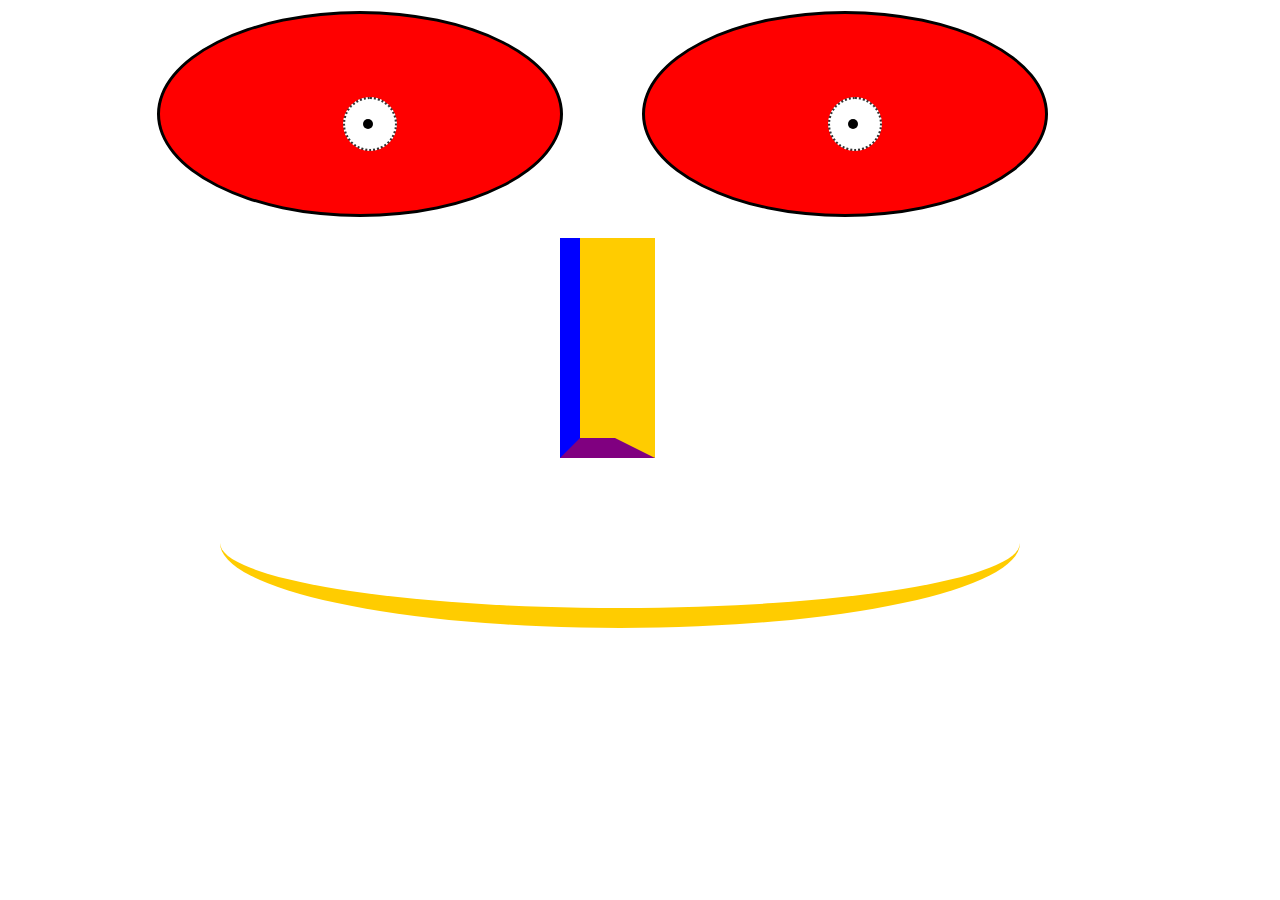
<file: Exo_css/index.html>
<!DOCTYPE html>
<html lang="en">

<head>
  <meta charset="UTF-8">
  <link rel="stylesheet" type="text/css" href="style.css" />
  <title>Le Clown</title>
</head>

<body>
  <br>
  <br>
  <br>
  <br>
  <br>
  <br>
  <div class="eyes">
    <div class="eye">
      <div class="circle">
      </div>
      <div class="ball">
      </div>
      <div class="box">
      </div>
      <div class="mouth">
      </div>
    </div>
    <div class="eye">
      <div class="circle">
      </div>
      <div class="ball">
      </div>
    </div>
  </div>
</body>

</html>
</body>

</html>
</file>
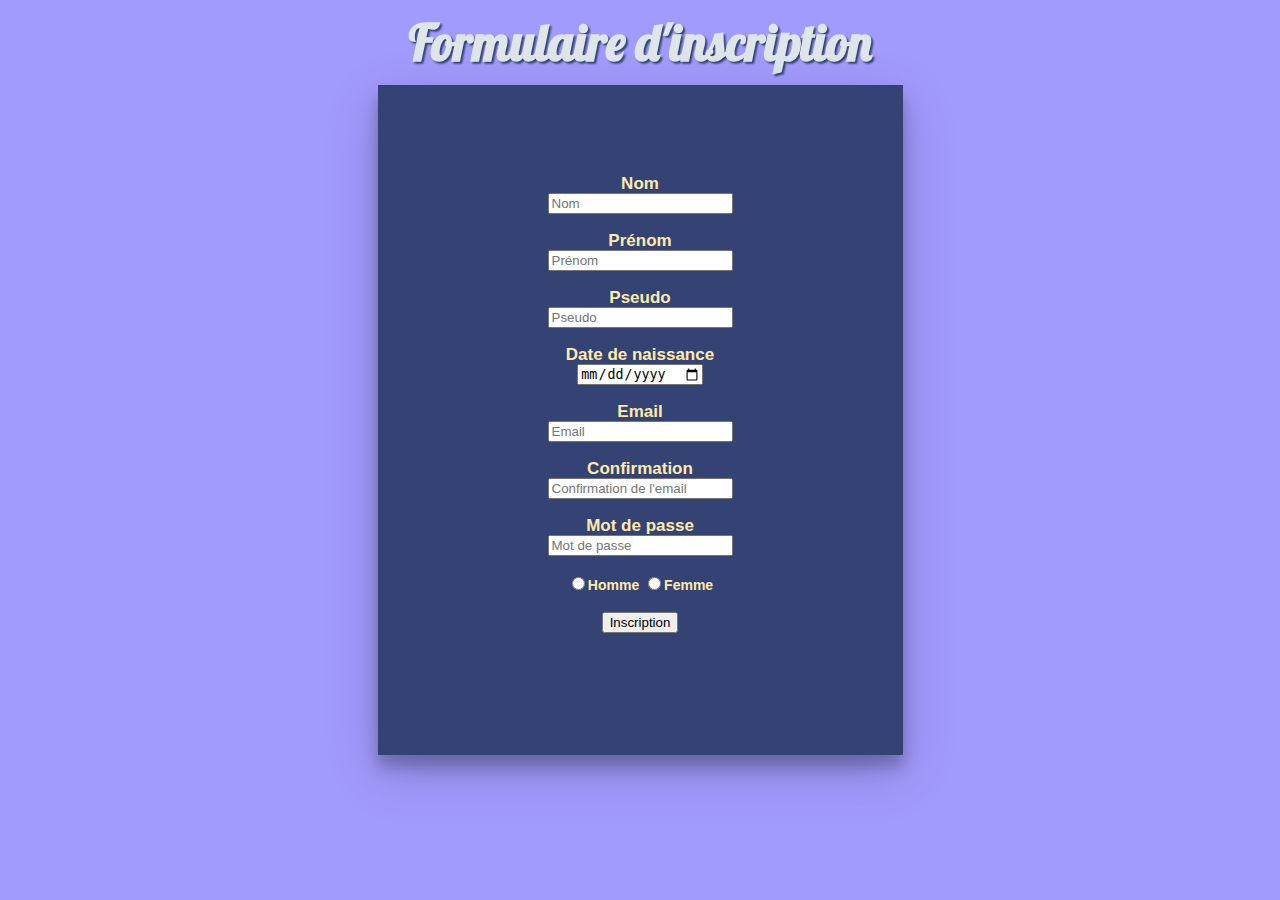
<file: Projet_formJS/index.html>
<!DOCTYPE html>
<html lang="fr">

<head>
    <meta charset="utf-8">
    <meta name="viewport" content="width=device-width, initial-scale=1">
    <title>Formulaire JS</title>
    <link href="style.css" type="text/css" rel="stylesheet">
    <link href="https://fonts.googleapis.com/css?family=Lobster&display=swap" rel="stylesheet">
    <link href="https://fonts.googleapis.com/css?family=Fredoka+One|Lobster&display=swap" rel="stylesheet">
    <link rel="shortcut icon" type="image/x-icon" href="favicon.ico">
</head>

<body>
    <h1>Formulaire d'inscription</h1>
    <div class="login-wrap">
        <div class="login-html">
            <form method="POST" name="inscription" id="contact">
                <div class="login-form">
                    <div class="sign-in-htm">
                        <div class="group">
                            <label class="label">Nom</label>
                            <input type="text" name="name" placeholder="Nom">
                            <br>
                            <br>
                        </div>
                        <div class="group">
                            <label class="label">Prénom</label>
                            <input type="text" name="firstname" placeholder="Prénom">
                            <br>
                            <br>
                        </div>
                        <div class="group">
                            <label class="label">Pseudo</label>
                            <input type="text" name="pseudo" placeholder="Pseudo">
                            <br>
                            <br>
                        </div>
                        <div class="group">
                            <label class="label">Date de naissance</label>
                            <input type="date" name="DateN">
                            <br>
                            <br>
                        </div>
                        <div class="group">
                            <label class="label">Email</label>
                            <input type="email" name="email" placeholder="Email" id="email">
                            <br>
                            <br>
                        </div>
                        <div class="group">
                            <label class="label">Confirmation</label>
                            <input type="email" name="email-confirmation" placeholder="Confirmation de l'email" id="email2">
                            <br>
                            <br>
                        </div>
                        <div class="group">
                            <label class="label">Mot de passe</label>
                            <input type="password" name="mdp" placeholder="Mot de passe">
                            <br>
                            <br>
                        </div>
                        <div class="group">
                            <label class="label"></label>
                            <input name="sexe" type="radio" value="Homme">Homme
                            <input name="sexe" type="radio" value="Femme">Femme
                            <br>
                            <br>
                        </div>
                        <div class="group">
                            <label class="label"></label>
                            <input type="submit" value="Inscription">
                        </div>
                    </div>
                </div>
            </form>
        </div>
    </div>
    <p id="erreur"></p>
    <script src="app.js"></script>
</body>

</html>​
</file>
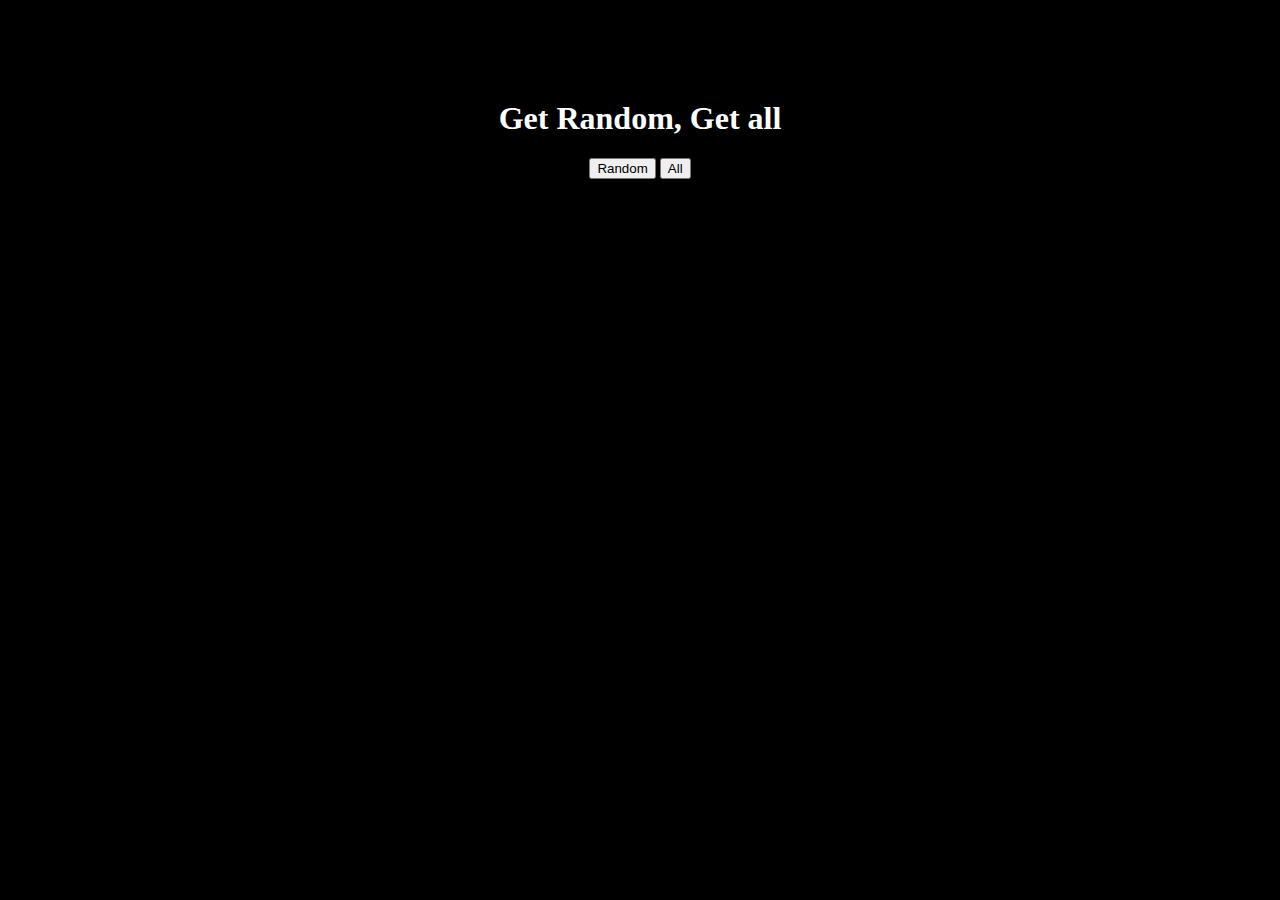
<file: Random-js/index.html>
<!DOCTYPE html>
<html lang="fr">
<head>
    <meta charset="utf-8">
    <meta name="viewport" content="width=device-width, initial-scale=1.0">
    <title>Random-js</title>
    <!--BOOTSTRAP-->
    <link href="https://cdn.jsdelivr.net/npm/bootstrap@5.0.0-beta2/dist/css/bootstrap.min.css" rel="stylesheet" integrity="sha384-BmbxuPwQa2lc/FVzBcNJ7UAyJxM6wuqIj61tLrc4wSX0szH/Ev+nYRRuWlolflfl" crossorigin="anonymous">
    <!--CSS-->
    <link href="style.css" rel="stylesheet" type="text/css"/>
</head>
<body>
    <div id="getblock">
        <h1>Get Random, Get all</h1>
        <div class="buttonsblock">
            <button type="button" class="btn btn-light" onclick="randomName()">Random</button>
            <button type="button" class="btn btn-light" onclick="allName()">All</button>
        </div>
    </div>
    <div id="display"></div>
    <!-- Option 1: Bootstrap Bundle with Popper -->
    <script src="https://cdn.jsdelivr.net/npm/bootstrap@5.0.0-beta2/dist/js/bootstrap.bundle.min.js" integrity="sha384-b5kHyXgcpbZJO/tY9Ul7kGkf1S0CWuKcCD38l8YkeH8z8QjE0GmW1gYU5S9FOnJ0" crossorigin="anonymous"></script>
<script src="code.js"></script>
</body>
</html>
</file>
<file: Exo_css/style.css>
.eyes{
	position: relative;
	top: 50%;
	transform: translateY(-50%);
	text-align: center;
}

.eye{
	width:400px;
	height:200px;
	background:red;
	top: 27px;
	left: 153px;
	border-width:3px;
	border-style:solid;²
	border-color:#27a537;
	border-radius: 50%;
	display: inline-block;
	margin-right: 75px;
	
	
}


.circle{
	  display: block;
	  background:#fff;
      top: 50%;
      left: 50%;
      transform: translate(-50%,-50%);
      border: 2px dotted #333;;
	  border-radius: 50%;
	  height: 50px;
	  width: 50px;
	  margin: 10px;
	  position: relative;
	 

}

.ball{
	display: block;
	background: black;
	top: 18%;
	left: 52%;
	transform: translate(-50%,-50%);	
	border-radius: 50%;
	height: 10px;
	width: 10px;
	margin: 0px;
	position: relative;

}

.box{
	    
	    position: relative;
	    border-style : solid;
	    border-color : #ffcc00 #ffcc00 purple blue;
	    border-width : 0px 40px 20px 20px ; 
	    background   : #ffcc00;  
	    width  : 35px;
	    height : 200px;
	    margin: 0px;
	    top: 70%;
	    left:100%;
	}

	
.mouth{
	      position: relative;
	      top: 70%;
	      left:15%;
	      height: 150px;
	      width: 800px;
	      margin: 0 auto;
	      border-bottom: 20px solid #ffcc00 ;
	      border-radius: 50%;
	    	  
	    }
</file>
<file: Projet_formJS/style.css>
body {
    margin: 0;
    color: #6a6f8c;
    background: #a29bfe;
    font: 600 16px/18px 'Open Sans', sans-serif;
}

*,
:after,
:before {
    box-sizing: border-box
}

.login-wrap {
    width: 100%;
    margin: auto;
    max-width: 525px;
    min-height: 670px;
    position: relative;
    box-shadow: 0 12px 15px 0 rgba(0, 0, 0, .24), 0 17px 50px 0 rgba(0, 0, 0, .19);
}

.login-html {
    width: 100%;
    height: 100%;
    position: absolute;
    padding: 90px 70px 50px 70px;
    background: rgba(40, 57, 101, .9);
    text-align: center;
}

.login-form .group .label,
.login-form .group .input,
.login-form .group .button {
    width: 100%;
    color: white;
    display: block;
}

.login-form .group .input,
.login-form .group .button {
    border: none;
    padding: 15px 20px;
    border-radius: 25px;
    background: rgba(255, 255, 255, .1);
}

.login-form .group .label {
    color: #ffeaa7;
    font-size: 17px;
}

.group {
    color: #ffeaa7;
    font-size: 14px;
}

h1 {
    font-family: 'Lobster', cursive;
    text-align: center;
    text-shadow: 2px 2px 2px rgba(40, 57, 101, .9);
    color: #dfe6e9;
    font-size: 50px;
}

#erreur {
    text-align: center;
    color: #ff7675;
    font-family: 'Fredoka One', cursive;
    text-shadow: 1px 1px 1px rgba(40, 57, 101, .9);
    font-size: 20px;
    position: absolute;
    text-align: center;
    margin-left: 36%;
    margin-top: -50px;
}
</file>
<file: Random-js/style.css>
body {
	background: black;
}
#getblock {
margin-top: 100px;
}
h1 {
color: white;
text-align: center;
}
.buttonsblock {
text-align: center;
}
#display{
	text-align: center;
	color: white;
	}
ul{
	list-style-type: none;
}
</file>
